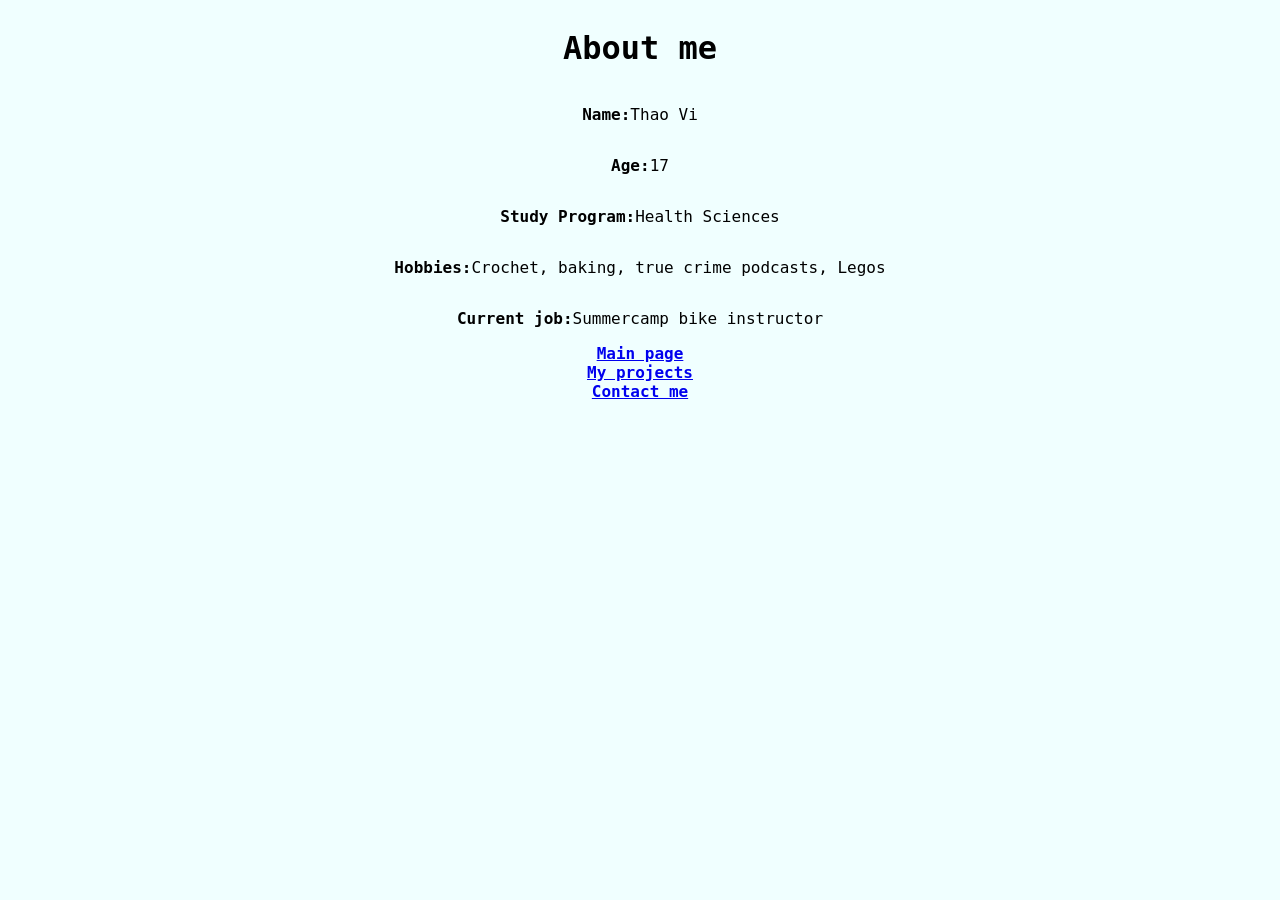
<file: about.html>
<!DOCTYPE html>
<html> 
    <head>
        <link rel="stylesheet" href="style.css">
        <link rel="icon" type="image/x-icon" href="./icon.jpg">
        <title>About</title>
    </head>
    <body>  
        <h1>About me</h1>
        <p><b>Name:</b>Thao Vi</p>
        <p><b>Age:</b>17</p>
        <p><b>Study Program:</b>Health Sciences</p>
        <p><b>Hobbies:</b>Crochet, baking, true crime podcasts, Legos</p>
        <p><b>Current job:</b>Summercamp bike instructor</p>
        <a href="index.html">Main page</a>
        <a href="projects.html">My projects</a>
        <a href="contact.html">Contact me</a>
    </body>
</html>
</file>
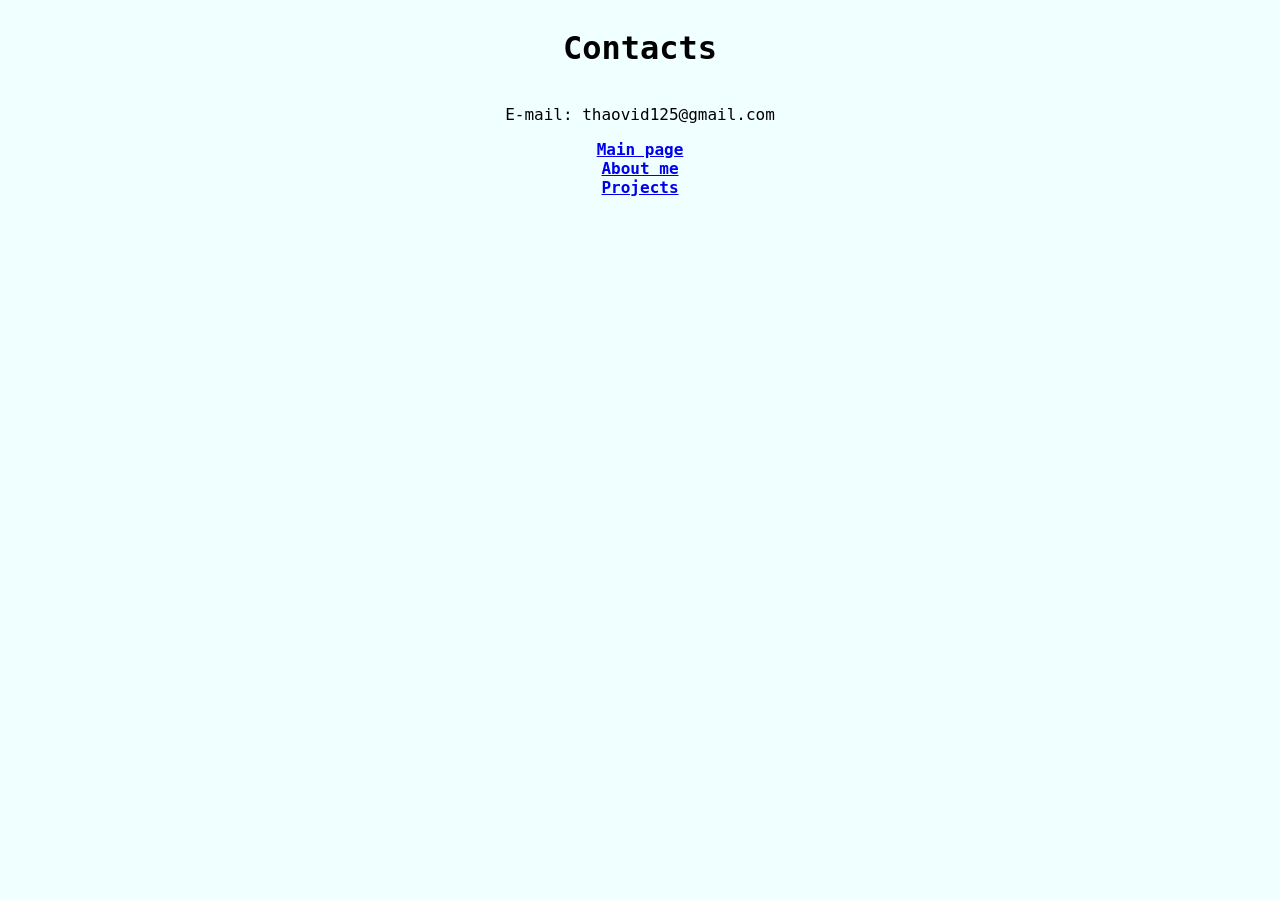
<file: contact.html>
<!DOCTYPE html>
<html>
    <head>
        <link rel="stylesheet" href="style.css">
        <link rel="icon" type="image/x-icon" href="./icon.jpg">
        <title>Contact</title>
    </head>
    <body>
        <h1>Contacts</h1>
        <p>E-mail: thaovid125@gmail.com</p>
        <a href="index.html">Main page</a>    
        <a href="about.html">About me</a>
         <a href="projects.html">Projects</a>
    </body>
</html>
</file>
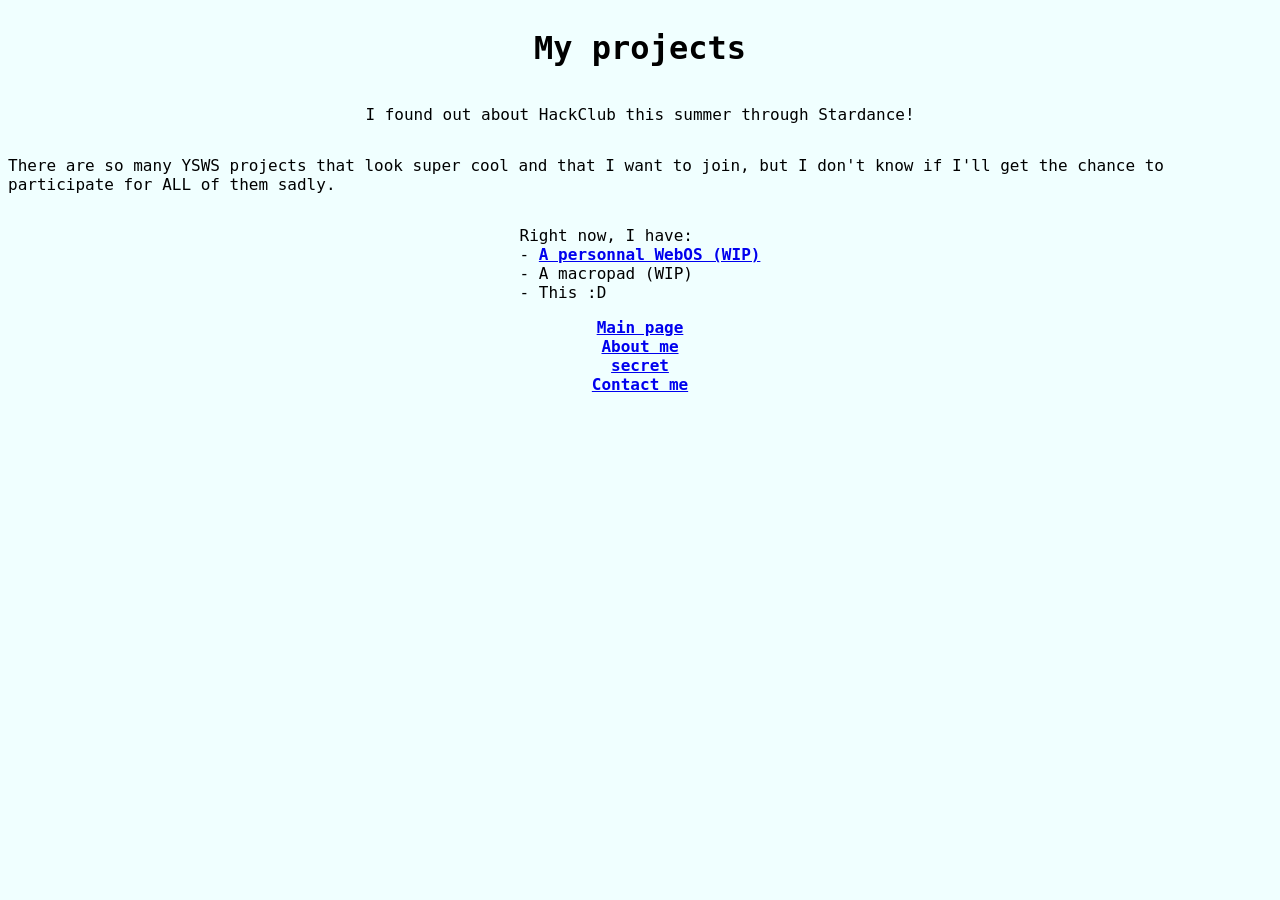
<file: projects.html>
<!DOCTYPE html>
<html>
    <head>
        <link rel="stylesheet" href="style.css">        
        <link rel="icon" type="image/x-icon" href="./icon.jpg">
        <title>Projects</title>
    </head>
    <body>
        <h1>My projects</h1>
        <p> I found out about HackClub this summer through Stardance!</p>
        <p> There are so many YSWS projects that look super cool and that I want to join, but I don't know if I'll get the chance to participate for ALL of them sadly.</p>
        <p> Right now, I have: <br>   
                - <a href="https://tvdvt.github.io/webOS/">A personnal WebOS (WIP) <br></a>
                - A macropad (WIP) <br>
                - This :D
        </p>
        <a href="index.html">Main page</a>    
        <a href="about.html">About me</a>
        <a href="404.html">secret</a>
        <a href="contact.html">Contact me</a>
    </body>
</html>
</file>
<file: style.css>
body {
    font-family: DejaVu Sans Mono, monospace;
    display: flex;
    align-items: center;
    justify-content: center;
    flex-direction: column;
    background-color: azure;
}

img {
    height: 250px
}

a {
    font-weight: bold;
}
</file>
